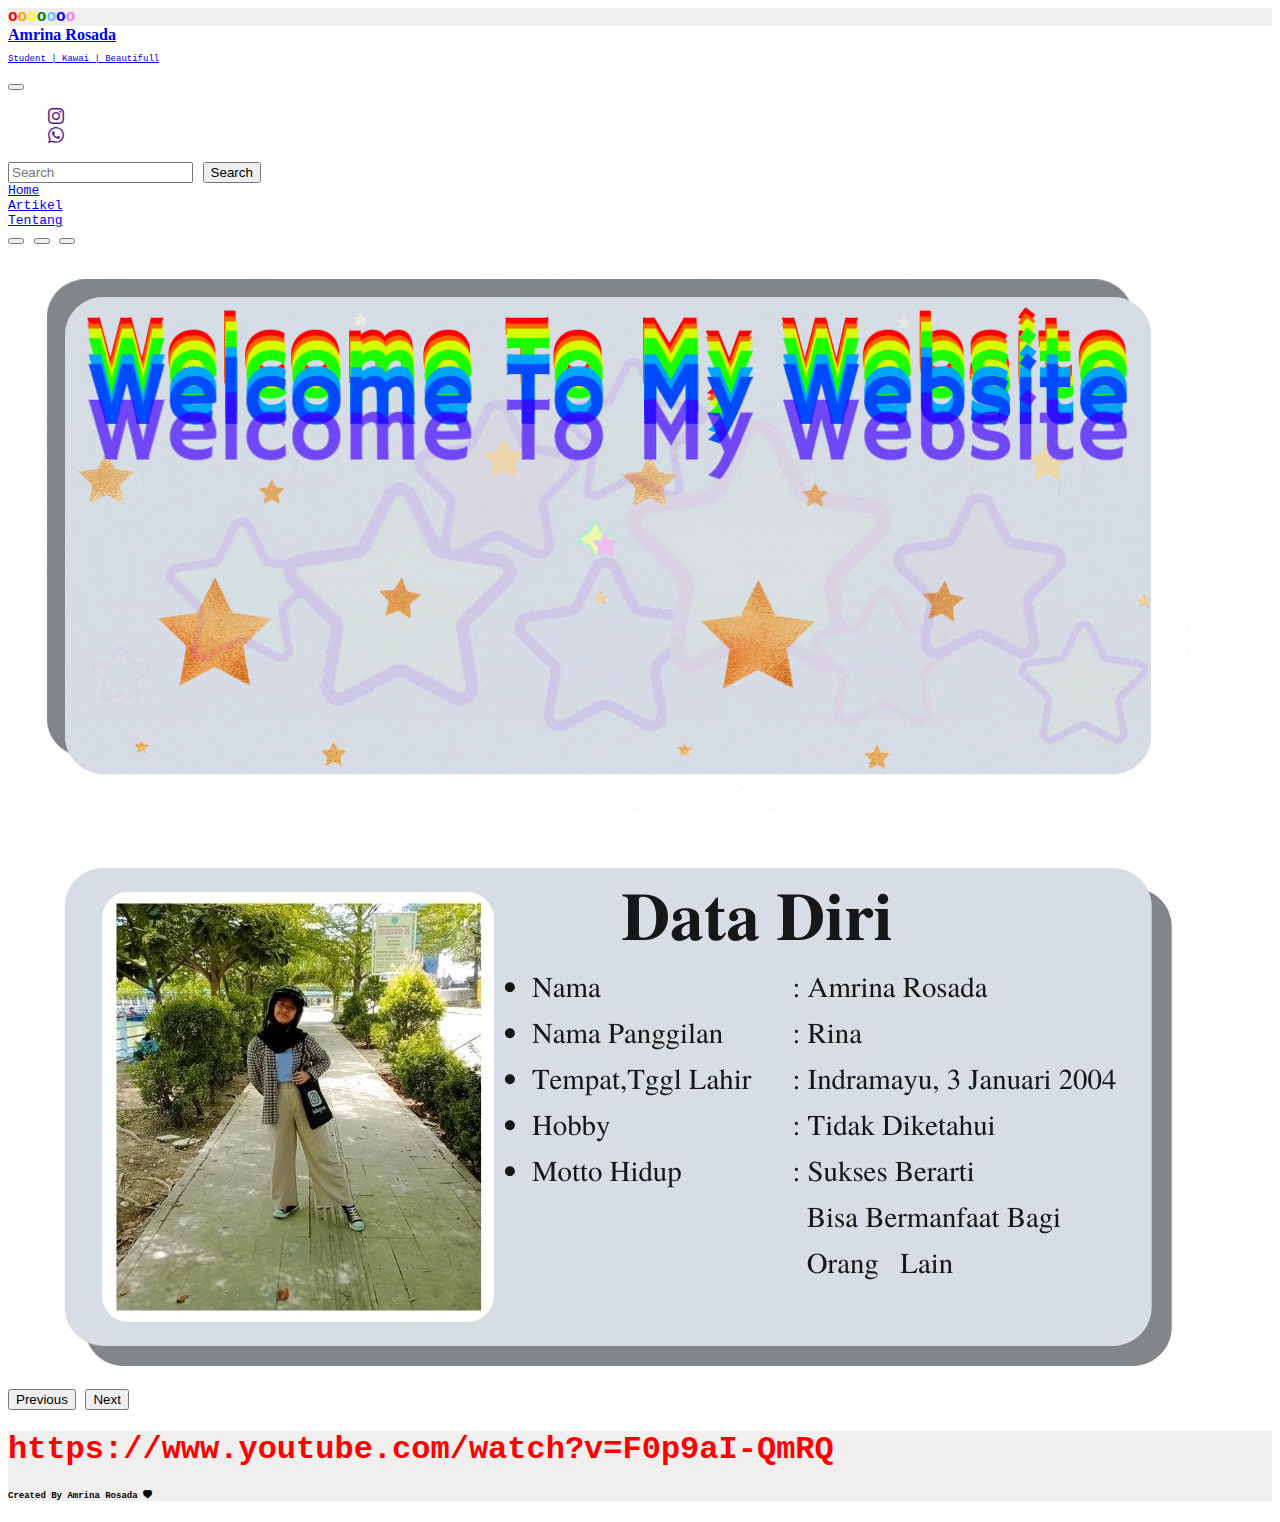
<file: index.html>
<!DOCTYPE html>
<html lang="en">
  <head>
    <!-- Required meta tags -->
    <meta charset="utf-8" />
    <meta name="viewport" content="width=device-width, initial-scale=1" />

    <!-- Bootstrap CSS -->
    <link
      href="https://cdn.jsdelivr.net/npm/bootstrap@5.1.3/dist/css/bootstrap.min.css"
      rel="stylesheet"
      integrity="sha384-1BmE4kWBq78iYhFldvKuhfTAU6auU8tT94WrHftjDbrCEXSU1oBoqyl2QvZ6jIW3"
      crossorigin="anonymous"
    />
    <title>Me | Amrina Rosada</title>
    <!-- css -->
    <link rel="stylesheet" href="style.css" />
    <!-- faticon -->
    <link rel="shortcut icon" href="favicon.png" type="image/x-icon" />
    <link rel="shortcut icon" href="favicon.png" />
    <!-- icon -->
    <link
      rel="stylesheet"
      href="https://cdn.jsdelivr.net/npm/bootstrap-icons@1.8.1/font/bootstrap-icons.css"
    />
  </head>
  <body style="font-family: 'Courier New', Courier, monospace;">
    <!-- atas -->
    <section id="atas">
      <div class="container-fluid text-center shadow-sm">
        <strong id="merah">o</strong><strong id="jingga">o</strong><strong id="kuning">o</strong
        ><strong id="hijau">o</strong><strong id="biru">o</strong><strong id="indigo">o</strong
        ><strong id="ungu">o</strong>
      </div>
    </section>
    <!-- end Atas -->
    <!-- nav -->
    <nav class="navbar navbar-expand-sm navbar-light ">
      <div class="container">
        <a class="navbar-brand align-top
        " href="#" style="font-family: 'Times New Roman', Times, serif"
          ><strong>Amrina Rosada

          </strong><p style="font-family: 'Courier New', Courier, monospace; font-size: xx-small;">Student | Kawai | Beautifull</p></a
        >
        <button
          class="navbar-toggler"
          type="button"
          data-bs-toggle="collapse"
          data-bs-target="#navbarSupportedContent"
          aria-controls="navbarSupportedContent"
          aria-expanded="false"
          aria-label="Toggle navigation"
          id="tombol"
        >
          <span class="navbar-toggler-icon"></span>
        </button>
        <div class="collapse navbar-collapse" id="navbarSupportedContent">
          <ul class="navbar-nav me-auto mb-2 mb-sm-0 text-end"></ul>
          <ul>
            <strong class="nav-item">
              <a href=""><div class="btn btn-md shadow align-bottom me-3"><i class="bi bi-instagram bi-lg text-danger "></i></div></i></a>
            </strong>
            <strong class="nav-item">
              <a href=""><div class="btn-md btn shadow align-bottom me-3"><i class="bi bi-whatsapp text-success"></i></div></i></a>
            </strong>
          </ul>
          <form class="d-flex">
            <input
              class="form-control me-2"
              type="search"
              placeholder="Search"
              aria-label="Search"
            />
            <button class="btn btn-outline-success" type="submit">Search</button>
          </form>
        </div>
      </div>
    </nav>
    <!-- end navbar  -->
    <!-- nav 2 -->
    <section>
      <div class="container shadow-sm">
        <div class="row" >
          <div class="col-4" >
            <a href="#home"><div class="btn" style="font-size: 13px;">Home</div></a>
          </div>
          <div class="col-4">
            <a href="#artikel"><div class="btn" style="font-size: 13px;">Artikel</div></a>
          </div>
          <div class="col-4">
            <a href="#Tentang"><div class="btn" style="font-size: 13px;">Tentang</div></a>
          </div>
        </div>
      </div>
    </section>
    <!-- end nav 2  -->
    <!-- jumbotron -->
  <div class="container pb-5 pt-4">
    <div id="carouselExampleIndicators" class="carousel slide" data-bs-ride="carousel">
      <div class="carousel-indicators">
        <button type="button" data-bs-target="#carouselExampleIndicators" data-bs-slide-to="0" class="active" aria-current="true" aria-label="Slide 1"></button>
        <button type="button" data-bs-target="#carouselExampleIndicators" data-bs-slide-to="1" aria-label="Slide 2"></button>
        <button type="button" data-bs-target="#carouselExampleIndicators" data-bs-slide-to="2" aria-label="Slide 3"></button>
      </div>
      <div class="carousel-inner">
        <div class="carousel-item active">
          <img src="1.gif" class="d-block w-100" alt="Ucapan">
        </div>
        <div class="carousel-item">
          <img src="data.jpg" class="d-block w-100" alt="Data Diri">
        </div>
      </div>
      <button class="carousel-control-prev" type="button" data-bs-target="#carouselExampleIndicators" data-bs-slide="prev">
        <span class="carousel-control-prev-icon" aria-hidden="true"></span>
        <span class="visually-hidden">Previous</span>
      </button>
      <button class="carousel-control-next" type="button" data-bs-target="#carouselExampleIndicators" data-bs-slide="next">
        <span class="carousel-control-next-icon" aria-hidden="true"></span>
        <span class="visually-hidden">Next</span>
      </button>
    </div>
  </div>

    <!-- end jumbotron -->
    <!-- footer -->
    <footer>
      <section id="atas">
        <div class="container">
          <h1>https://www.youtube.com/watch?v=F0p9aI-QmRQ</h1>
<h6 style="font-size: xx-small; color: black;"><strong>Created By Amrina Rosada <i class="bi bi-heart-fill text-danger"></i></strong></h6>
        </div>
      </section>
    </footer>
    <!-- end footer -->

    <!-- Option 1: Bootstrap Bundle with Popper -->
    <script
      src="https://cdn.jsdelivr.net/npm/bootstrap@5.1.3/dist/js/bootstrap.bundle.min.js"
      integrity="sha384-ka7Sk0Gln4gmtz2MlQnikT1wXgYsOg+OMhuP+IlRH9sENBO0LRn5q+8nbTov4+1p"
      crossorigin="anonymous"
    ></script>
  </body>
</html>
</file>
<file: style.css>
#merah {
  color: red;
}
#jingga {
  color: orange;
}
#kuning {
  color: yellow;
}
#hijau {
  color: green;
}
#biru {
  color: rgb(93, 196, 255);
}
#indigo {
  color: blue;
}
#ungu {
  color: violet;
}
#atas {
  background-color: rgb(241, 238, 238);
}
body {
  color: rgb(255, 0, 0);
}
.banner {
  background-image: url(background.jpg);
  no-repeat center center
  background-size: cover;
  padding-top: 20%;
  padding-bottom: 20%;
  color: rgb(255, 255, 255);
}
</file>
